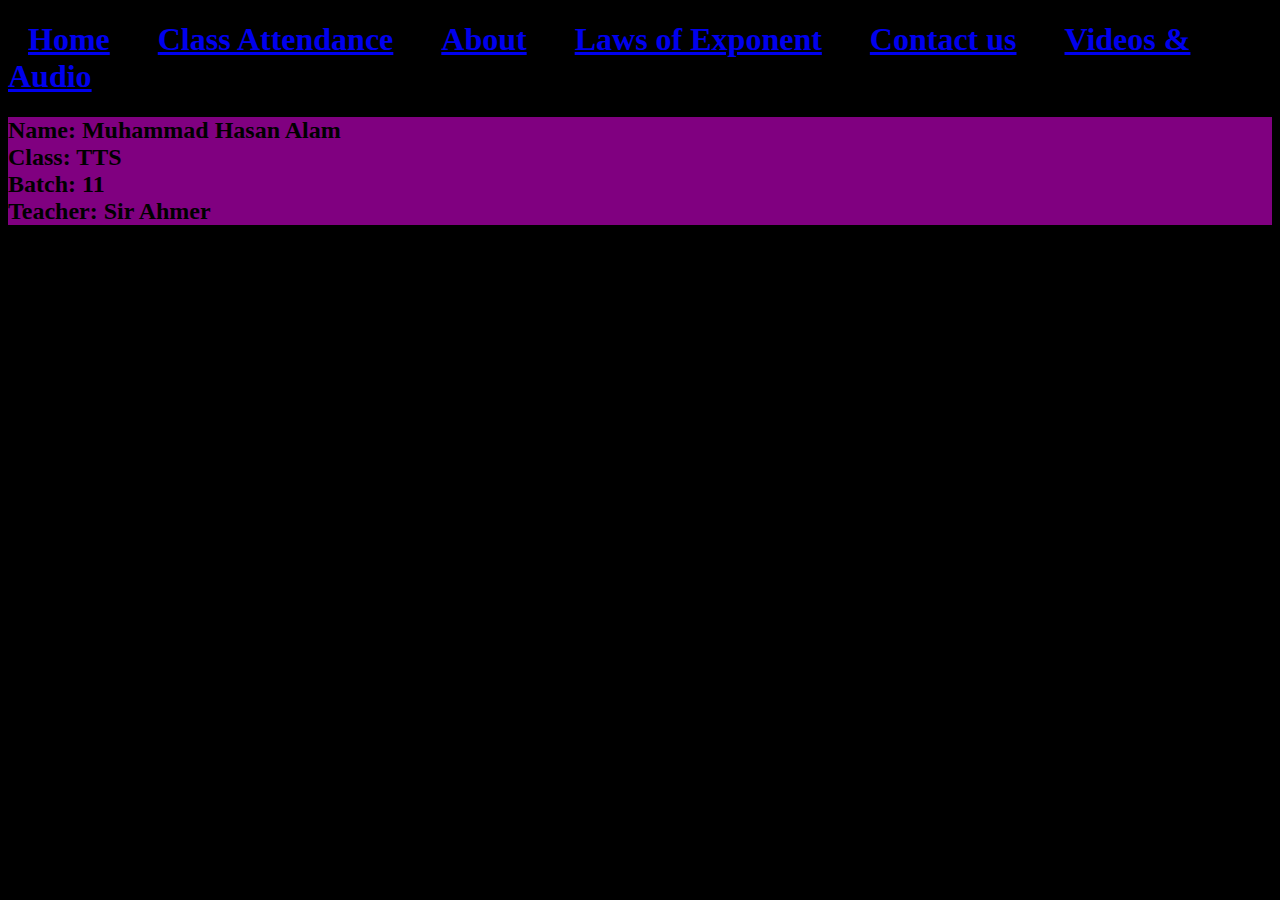
<file: index.html>
<!DOCTYPE html>
<html lang="en">
  <head>
    <meta charset="UTF-8" />
    <meta name="viewport" content="width=device-width, initial-scale=1.0" />
    <title>Document</title>
    <link rel="stylesheet" href="style.css" />
  </head>
  <body>
    <h1>
      <a href="./Home.html" class="bg">Home</a>
      <a href="./Class.html" class="bg">Class Attendance</a>
      <a href="./about.html" class="bg">About</a>
      <a href="./Law.html" class="bg">Laws of Exponent</a>
      <a href="./contact.html" class="bg">Contact us</a>
      <a href="./video.html" class="bg">Videos & Audio</a>
    </h1>
    <h2 class="p">
      Name: Muhammad Hasan Alam<br />
      Class: TTS<br />
      Batch: 11<br />
      Teacher: Sir Ahmer
    </h2>
  </body>
</html>
</file>
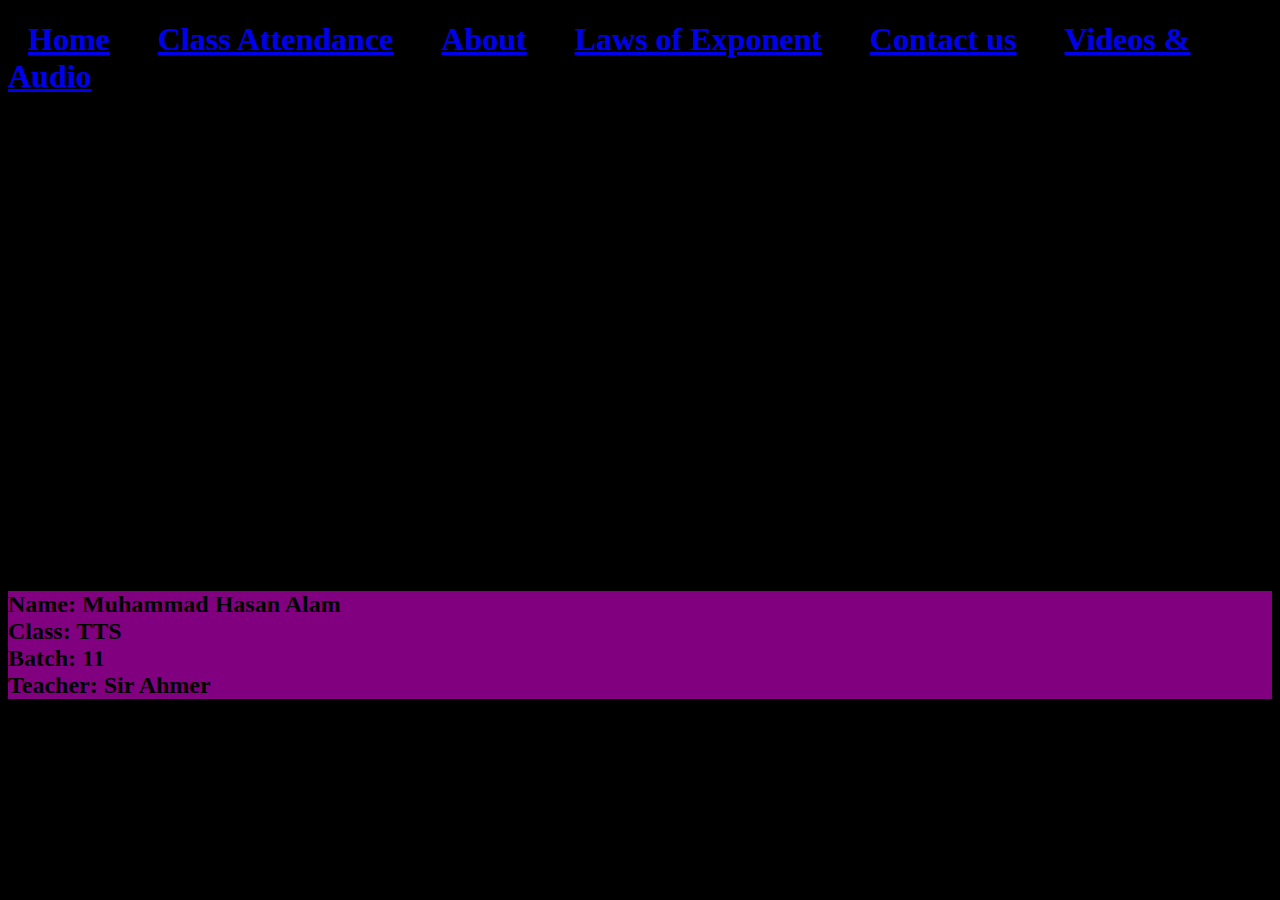
<file: about.html>
<!DOCTYPE html>
<html lang="en">
  <head>
    <meta charset="UTF-8" />
    <meta name="viewport" content="width=device-width, initial-scale=1.0" />
    <title>Document</title>
    <link rel="stylesheet" href="style.css" />
  </head>
  <body>
    <h1>
      <a href="./Home.html" class="bg">Home</a>
      <a href="./Class.html" class="bg">Class Attendance</a>
      <a href="./about.html" class="bg">About</a>
      <a href="./Law.html" class="bg">Laws of Exponent</a>
      <a href="./contact.html" class="bg">Contact us</a>
      <a href="./video.html" class="bg">Videos & Audio</a>
    </h1>
    <center>
      <iframe
        src="https://www.google.com/maps/embed?pb=!1m18!1m12!1m3!1d11890.501964110112!2d67.0247152778194!3d24.942433063936456!2m3!1f0!2f0!3f0!3m2!1i1024!2i768!4f13.1!3m3!1m2!1s0x3eb3400adcc66147%3A0x7d215f2f685cf83c!2sQasba%20Colony%2C%20Karachi%2C%20Karachi%20City%2C%20Sindh%2C%20Pakistan!5e0!3m2!1sen!2s!4v1704807806901!5m2!1sen!2s"
        width="600"
        height="450"
        style="border: 0"
        allowfullscreen=""
        loading="lazy"
        referrerpolicy="no-referrer-when-downgrade"
      ></iframe>
    </center>
    <h2 class="p">
      Name: Muhammad Hasan Alam<br />
      Class: TTS<br />
      Batch: 11<br />
      Teacher: Sir Ahmer
    </h2>
  </body>
</html>
</file>
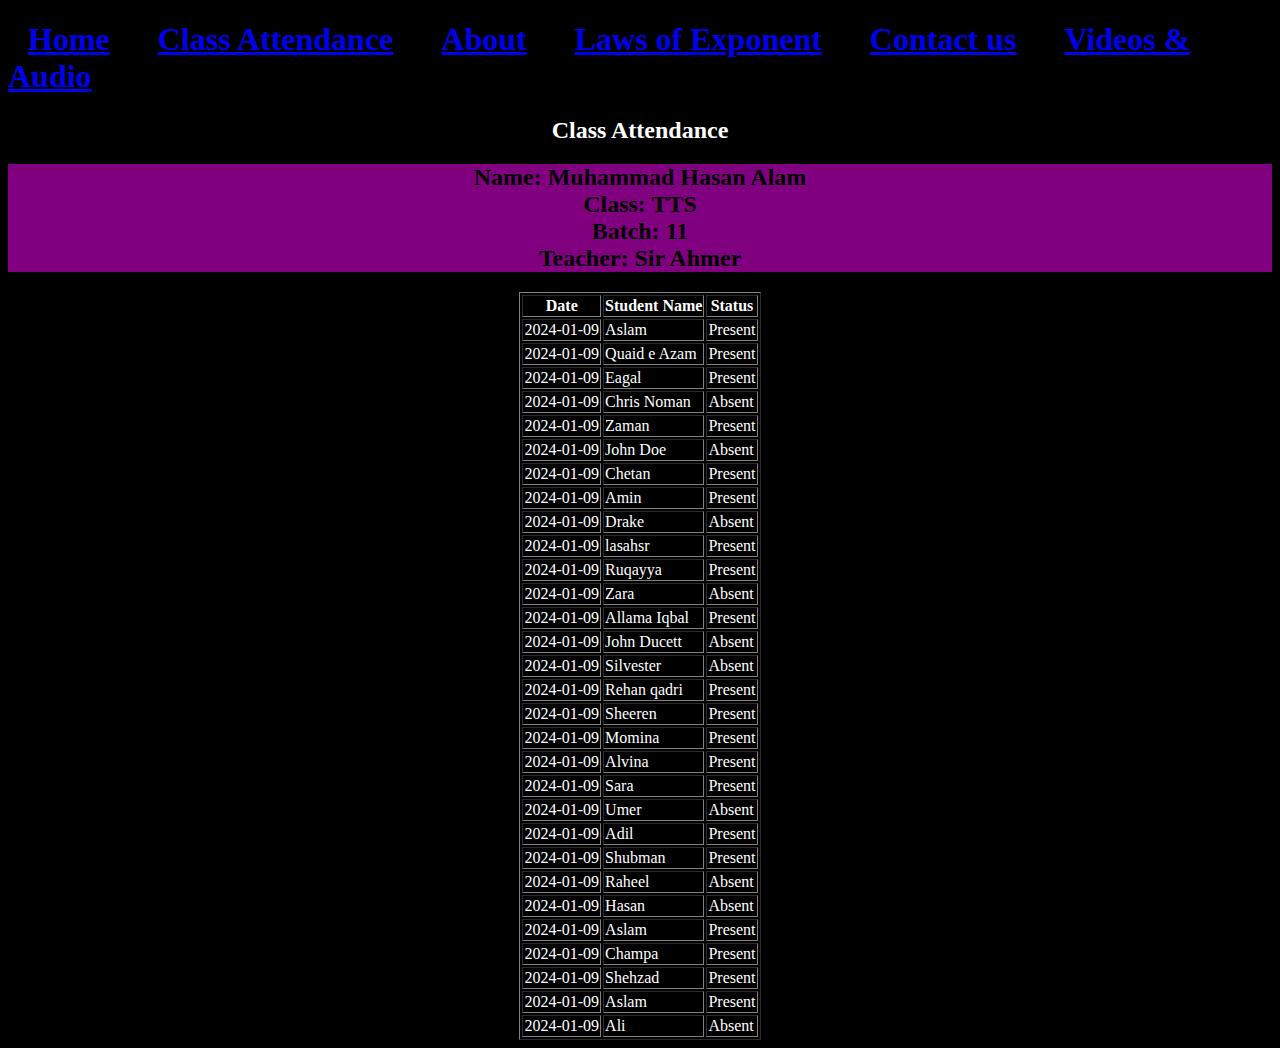
<file: Class.html>
<!DOCTYPE html>
<html lang="en">
  <head>
    <meta charset="UTF-8" />
    <meta name="viewport" content="width=device-width, initial-scale=1.0" />
    <title>Document</title>
    <link rel="stylesheet" href="style.css" />
  </head>
  <body>
        <h1>
      <a href="./Home.html" class="bg">Home</a>
      <a href="./Class.html" class="bg">Class Attendance</a>
      <a href="./about.html" class="bg">About</a>
      <a href="./Law.html" class="bg">Laws of Exponent</a>
      <a href="./contact.html" class="bg">Contact us</a>
      <a href="./video.html" class="bg">Videos & Audio</a>
    </h1>
    <center>
    <h2 class="cl">Class Attendance</h2>
    <table class="cl" border="white solid 2px">
        <thead>
            <tr>
                <th>Date</th>
                <th>Student Name</th>
                <th>Status</th>
            </tr>
        </thead>
        <tbody>
            <tr>
                <td>2024-01-09</td>
                <td>Aslam</td>
                <td>Present</td>
            </tr>
            <tr>
                <td>2024-01-09</td>
                <td>Quaid e Azam</td>
                <td>Present</td>
            </tr>
            <tr>
                <td>2024-01-09</td>
                <td>Eagal</td>
                <td>Present</td>
            </tr>
            <tr>
                <td>2024-01-09</td>
                <td>Chris Noman</td>
                <td>Absent</td>
            </tr>
            <tr>
                <td>2024-01-09</td>
                <td>Zaman</td>
                <td>Present</td>
            </tr>
            <tr>
                <td>2024-01-09</td>
                <td>John Doe</td>
                <td>Absent</td>
            </tr>
            <tr>
                <td>2024-01-09</td>
                <td>Chetan</td>
                <td>Present</td>
            </tr>
            <tr>
                <td>2024-01-09</td>
                <td>Amin</td>
                <td>Present</td>
            </tr>
            <tr>
                <td>2024-01-09</td>
                <td>Drake</td>
                <td>Absent</td>
            </tr>
            <tr>
                <td>2024-01-09</td>
                <td>lasahsr</td>
                <td>Present</td>
            </tr>
            <tr>
                <td>2024-01-09</td>
                <td>Ruqayya</td>
                <td>Present</td>
            </tr>
            <tr>
                <td>2024-01-09</td>
                <td>Zara</td>
                <td>Absent</td>
            </tr>
            <tr>
                <td>2024-01-09</td>
                <td>Allama Iqbal</td>
                <td>Present</td>
            </tr>
            <tr>
                <td>2024-01-09</td>
                <td>John Ducett</td>
                <td>Absent</td>
            </tr>
            <tr>
                <td>2024-01-09</td>
                <td>Silvester</td>
                <td>Absent</td>
            </tr>
            <tr>
                <td>2024-01-09</td>
                <td>Rehan qadri</td>
                <td>Present</td>
            </tr>
            <tr>
                <td>2024-01-09</td>
                <td>Sheeren</td>
                <td>Present</td>
            </tr>
            <tr>
                <td>2024-01-09</td>
                <td>Momina</td>
                <td>Present</td>
            </tr>
            <tr>
                <td>2024-01-09</td>
                <td>Alvina</td>
                <td>Present</td>
            </tr>
            <tr>
                <td>2024-01-09</td>
                <td>Sara</td>
                <td>Present</td>
            </tr>
            <tr>
                <td>2024-01-09</td>
                <td>Umer</td>
                <td>Absent</td>
            </tr>
            <tr>
                <td>2024-01-09</td>
                <td>Adil</td>
                <td>Present</td>
            </tr>
            <tr>
                <td>2024-01-09</td>
                <td>Shubman</td>
                <td>Present</td>
            </tr>
            <tr>
                <td>2024-01-09</td>
                <td>Raheel</td>
                <td>Absent</td>
            </tr>
            <tr>
                <td>2024-01-09</td>
                <td>Hasan</td>
                <td>Absent</td>
            </tr>
            <tr>
                <td>2024-01-09</td>
                <td>Aslam</td>
                <td>Present</td>
            </tr>
            <tr>
                <td>2024-01-09</td>
                <td>Champa</td>
                <td>Present</td>
            </tr>
            <tr>
                <td>2024-01-09</td>
                <td>Shehzad</td>
                <td>Present</td>
            </tr>
            <tr>
                <td>2024-01-09</td>
                <td>Aslam</td>
                <td>Present</td>
            </tr>
            <tr>
                <td>2024-01-09</td>
                <td>Ali</td>
                <td>Absent</td>
            </tr>  
          </center>  
         <h2 class="p">
      Name: Muhammad Hasan Alam<br />
      Class: TTS<br />
      Batch: 11<br />
      Teacher: Sir Ahmer
    </h2>
  </body>
</html>
</file>
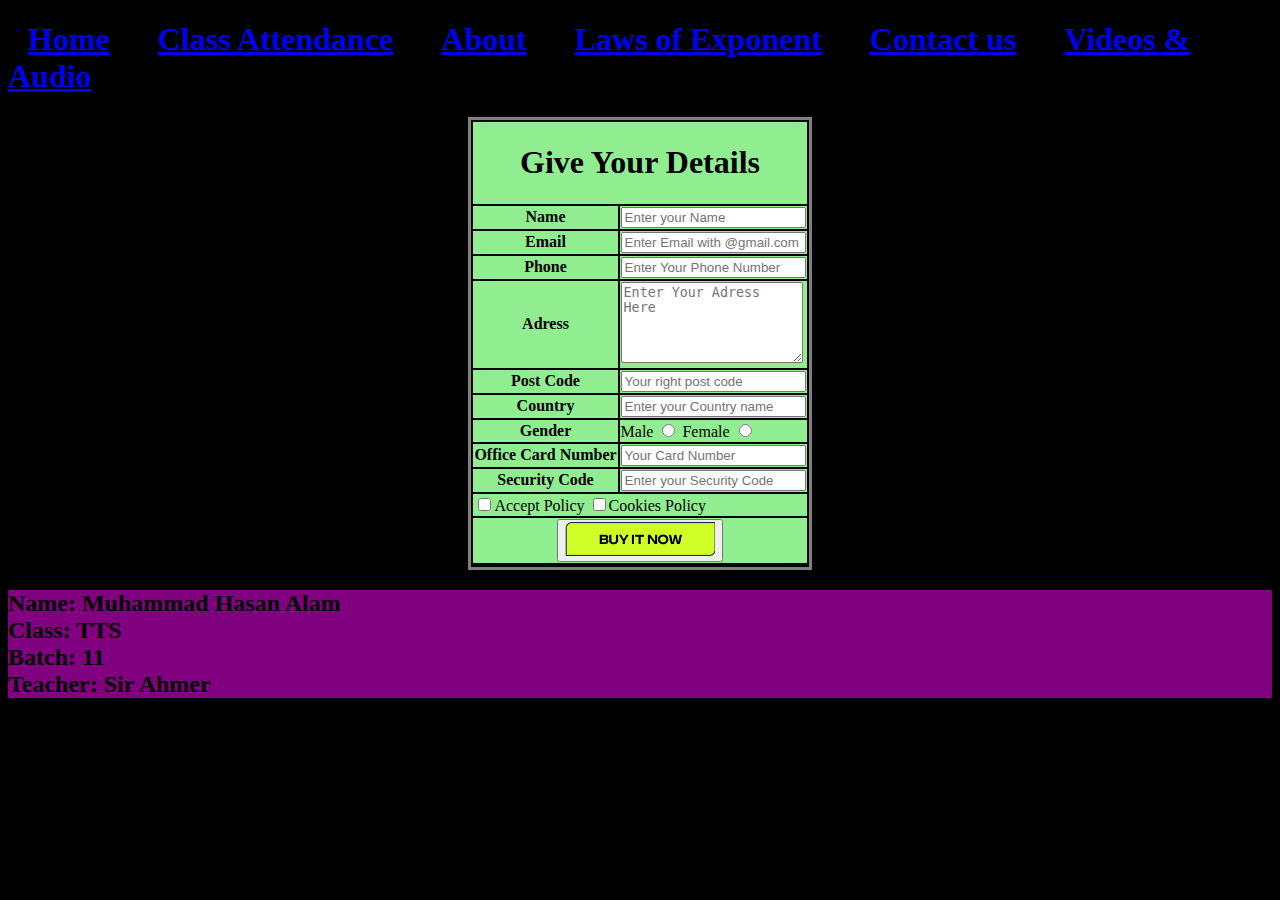
<file: contact.html>
<!DOCTYPE html>
<html lang="en">
  <head>
    <meta charset="UTF-8" />
    <meta name="viewport" content="width=device-width, initial-scale=1.0" />
    <title>Document</title>
    <link rel="stylesheet" href="style.css" />
  </head>
  <body>
        <h1>
      <a href="./Home.html" class="bg">Home</a>
      <a href="./Class.html" class="bg">Class Attendance</a>
      <a href="./about.html" class="bg">About</a>
      <a href="./Law.html" class="bg">Laws of Exponent</a>
      <a href="./contact.html" class="bg">Contact us</a>
      <a href="./video.html" class="bg">Videos & Audio</a>
    </h1>
    <center>
      <table bordercolor="gray">
        <form action="#">
          <tr bgcolor="lightgreen">
            <th colspan="2px">
              <h1>Give Your Details</h1>
            </th>
          </tr>
          <tr>
            <th bgcolor="lightgreen">Name</th>
            <td bgcolor="lightgreen">
              <input
                type="text"
                name="username"
                placeholder="Enter your Name"
                maxlength="35"
              />
            </td>
          </tr>
          <tr>
            <th bgcolor="lightgreen">Email</th>
            <td bgcolor="lightgreen">
              <input
                type="email"
                name="emial"
                placeholder="Enter Email with @gmail.com"
              />
            </td>
          </tr>
          <tr>
            <th bgcolor="lightgreen">Phone</th>
            <td bgcolor="lightgreen">
              <input
                type="text"
                name="phonenumber"
                placeholder="Enter Your Phone Number"
              />
            </td>
          </tr>
          <tr>
            <th bgcolor="lightgreen">Adress</th>
            <td bgcolor="lightgreen">
              <textarea
                name="address"
                cols="20"
                rows="5"
                placeholder="Enter Your Adress Here"
              ></textarea>
            </td>
          </tr>
          <tr>
            <th bgcolor="lightgreen">Post Code</th>
            <td bgcolor="lightgreen">
              <input
                type="text"
                name="postcode"
                placeholder="Your right post code"
              />
            </td>
          </tr>
          <tr>
            <th bgcolor="lightgreen">Country</th>
            <td bgcolor="lightgreen">
              <input
                type="text"
                name="country"
                placeholder="Enter your Country name"
              />
            </td>
          </tr>

          <tr>
            <th bgcolor="lightgreen">Gender</th>
            <td bgcolor="lightgreen">
              Male
              <input type="radio" name="cardtype" value="null" />
              Female
              <input type="radio" name="cardtype" value="null" />
  
            </td>
          </tr>
          <tr>
            <th bgcolor="lightgreen">Office Card Number</th>
            <td bgcolor="lightgreen">
              <input
                type="text"
                name="cardnumber"
                placeholder="Your Card Number"
              />
            </td>
          </tr>
          <tr>
            <th bgcolor="lightgreen">Security Code</th>
            <td bgcolor="lightgreen">
              <input
                type="text"
                name="securitycode"
                placeholder="Enter your Security Code"
              />
            </td>
          </tr>
<td bgcolor="lightgreen" colspan="2px">
              <input type="checkbox" />Accept Policy
              <input type="checkbox" />Cookies Policy
            </td>
          </tr>
          <tr bgcolor="lightgreen">
            <td colspan="2px">
              <center>
                <button><img src="./Buy.png" width="150px" /></button>
              </center>
            </td>
          </tr>
          <tr>
            
        </form>
      </table>
    </center>
 <h2 class="p">
      Name: Muhammad Hasan Alam<br />
      Class: TTS<br />
      Batch: 11<br />
      Teacher: Sir Ahmer
    </h2>
  </body>
</html>
</file>
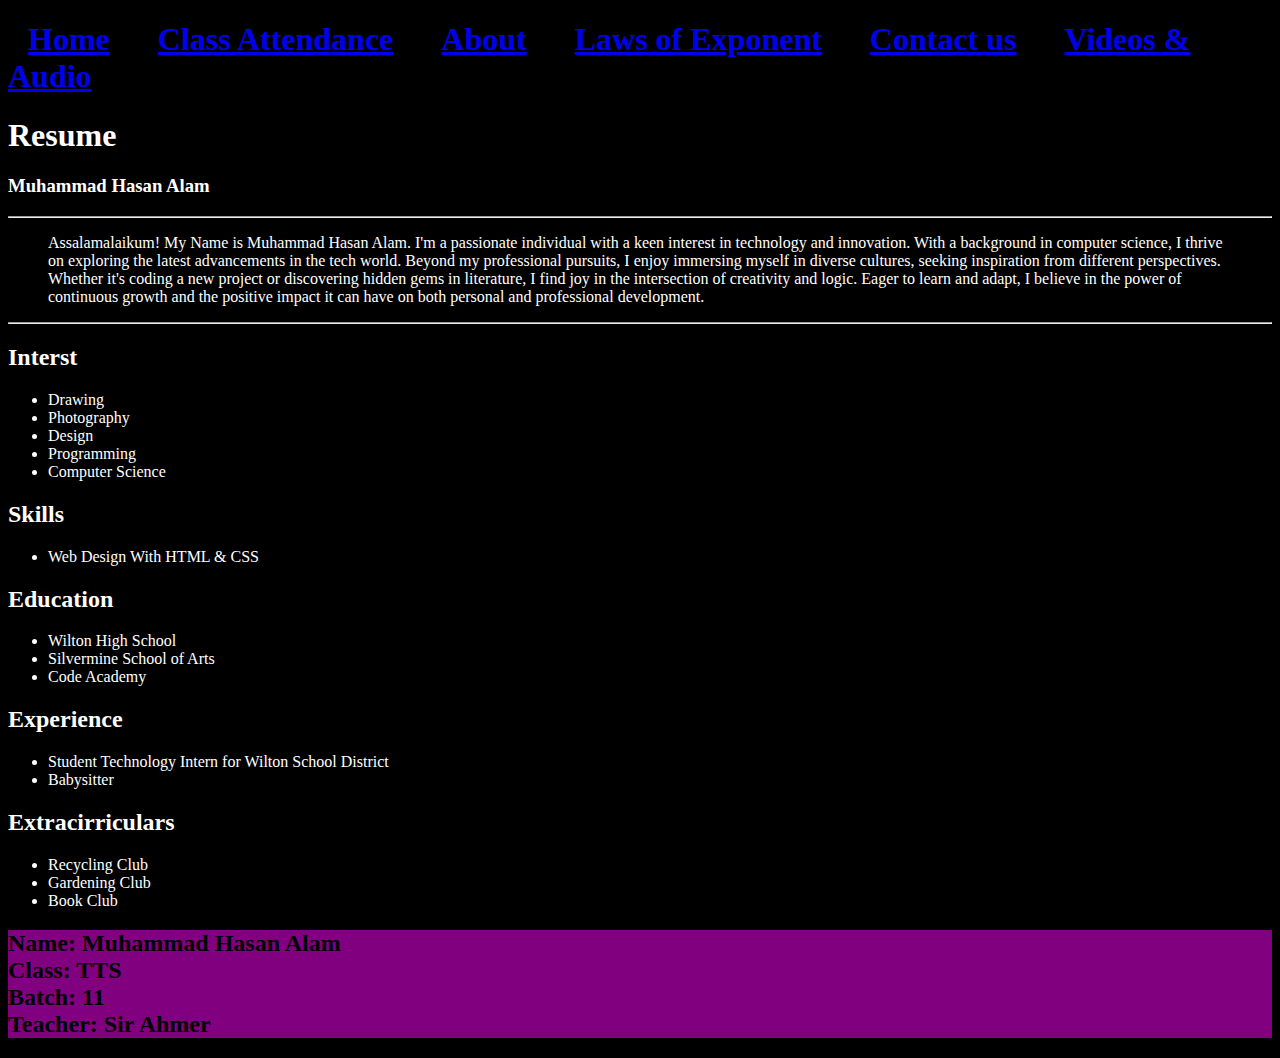
<file: Home.html>
<!DOCTYPE html>
<html lang="en">
<head>
    <meta charset="UTF-8">
    <meta name="viewport" content="width=device-width, initial-scale=1.0">
    <title>Document</title>
    <link rel="stylesheet" href="style.css">
</head>
<body>
        <h1>
      <a href="./Home.html" class="bg">Home</a>
      <a href="./Class.html" class="bg">Class Attendance</a>
      <a href="./about.html" class="bg">About</a>
      <a href="./Law.html" class="bg">Laws of Exponent</a>
      <a href="./contact.html" class="bg">Contact us</a>
      <a href="./video.html" class="bg">Videos & Audio</a>
    </h1>
    <div class="cl">
    <h1>Resume</h1>
<h3>Muhammad Hasan Alam</h3>
<hr />
<blockquote><p>Assalamalaikum! My Name is Muhammad Hasan Alam. I'm a passionate individual with a keen interest in technology and innovation. With a background in computer science, I thrive on exploring the latest advancements in the tech world. Beyond my professional pursuits, I enjoy immersing myself in diverse cultures, seeking inspiration from different perspectives. Whether it's coding a new project or discovering hidden gems in literature, I find joy in the intersection of creativity and logic. Eager to learn and adapt, I believe in the power of continuous growth and the positive impact it can have on both personal and professional development.</p></blockquote>

<hr />
<h2>Interst</h2>
<ul>
<li>Drawing</li>
<li>Photography</li>
<li>Design</li>
<li>Programming</li>
<li>Computer Science</li>
</ul>
<h2>Skills</h2>
<ul>
<li>Web Design With HTML & CSS</li>
</ul>
<h2>Education</h2>
<ul>
<li>Wilton High School</li>
<li>Silvermine School of Arts</li>
<li>Code Academy</li>
</ul>
<h2>Experience</h2>
<ul>
<li>Student Technology Intern for Wilton School District</li>
<li>Babysitter</li>
</ul>
<h2>Extracirriculars</h2>
<ul>
<li>Recycling Club</li>
<li>Gardening Club</li>
<li>Book Club</li>
</div>
<h2 class="p">
      Name: Muhammad Hasan Alam<br />
      Class: TTS<br />
      Batch: 11<br />
      Teacher: Sir Ahmer
    </h2>
</body>
</html>
</file>
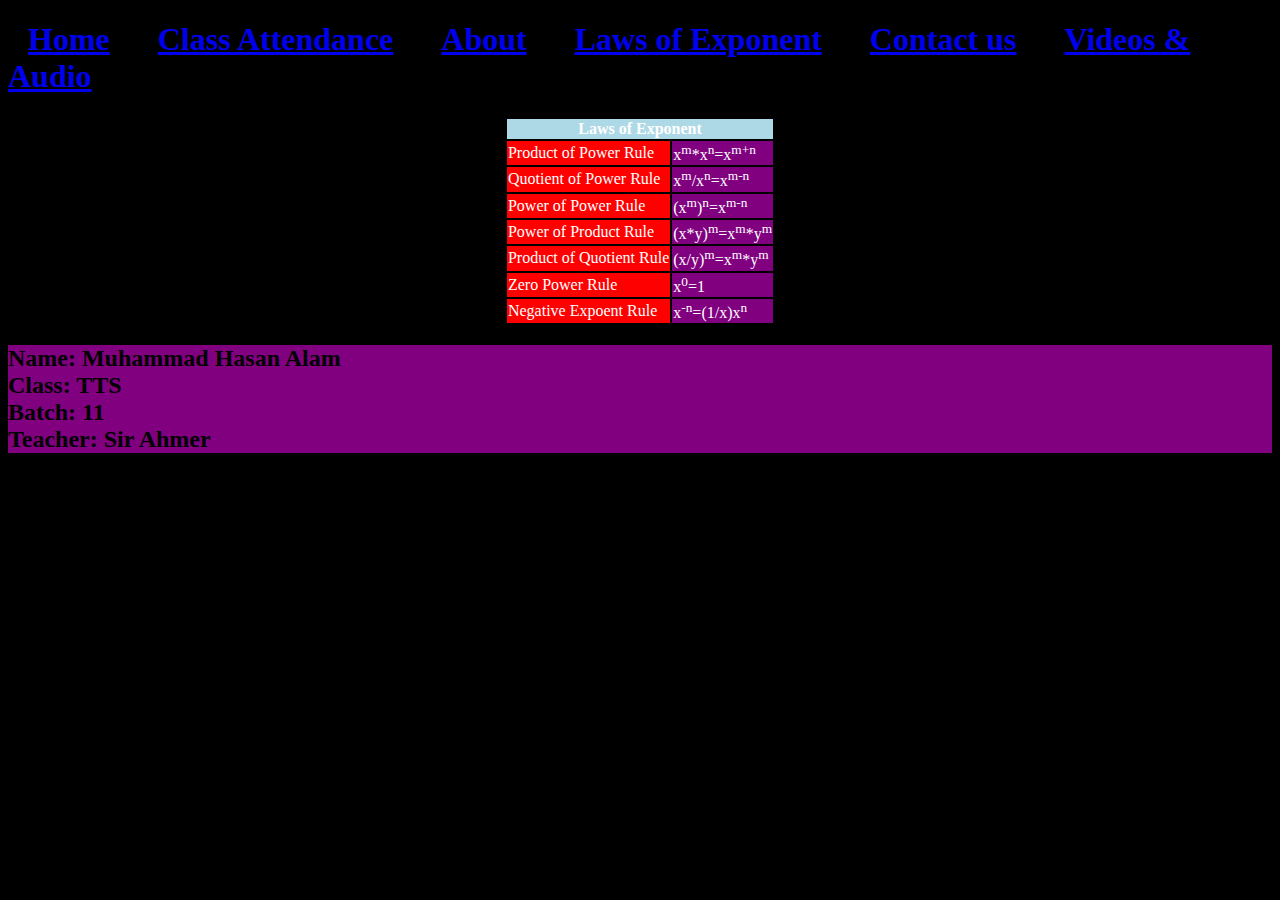
<file: Law.html>
<!DOCTYPE html>
<html lang="en">
  <head>
    <meta charset="UTF-8" />
    <meta name="viewport" content="width=device-width, initial-scale=1.0" />
    <title>Document</title>
    <link rel="stylesheet" href="style.css" />
  </head>
  <body>
    <h1>
      <a href="./Home.html" class="bg">Home</a>
      <a href="./Class.html" class="bg">Class Attendance</a>
      <a href="./about.html" class="bg">About</a>
      <a href="./Law.html" class="bg">Laws of Exponent</a>
      <a href="./contact.html" class="bg">Contact us</a>
      <a href="./video.html" class="bg">Videos & Audio</a>
    </h1>
    <center>
      <table class="cl">
        <tr class="o">
          <th colspan="2px">Laws of Exponent</th>
        </tr>
        <tr>
          <td class="k">Product of Power Rule</td>
          <td class="p">x<sup>m</sup>*x<sup>n</sup>=x<sup>m+n</sup></td>
        </tr>
        <tr>
          <td class="k">Quotient of Power Rule</td>
          <td class="p">x<sup>m</sup>/x<sup>n</sup>=x<sup>m-n</sup></td>
        </tr>
        <tr>
          <td class="k">Power of Power Rule</td>
          <td class="p">(x<sup>m</sup>)<sup>n</sup>=x<sup>m-n</sup></td>
        </tr>
        <tr>
          <td class="k">Power of Product Rule</td>
          <td class="p">(x*y)<sup>m</sup>=x<sup>m</sup>*y<sup>m</sup></td>
        </tr>
        <tr>
          <td class="k">Product of Quotient Rule</td>
          <td class="p">(x/y)<sup>m</sup>=x<sup>m</sup>*y<sup>m</sup></td>
        </tr>
        <tr>
          <td class="k">Zero Power Rule</td>
          <td class="p">x<sup>0</sup>=1</td>
        </tr>

        <tr>
          <td class="k">Negative Expoent Rule</td>
          <td class="p">x<sup>-n</sup>=(1/x)x<sup>n</sup></td>
        </tr>
      </table>
    </center>
    <h2 class="p">
      Name: Muhammad Hasan Alam<br />
      Class: TTS<br />
      Batch: 11<br />
      Teacher: Sir Ahmer
    </h2>
  </body>
</html>
</file>
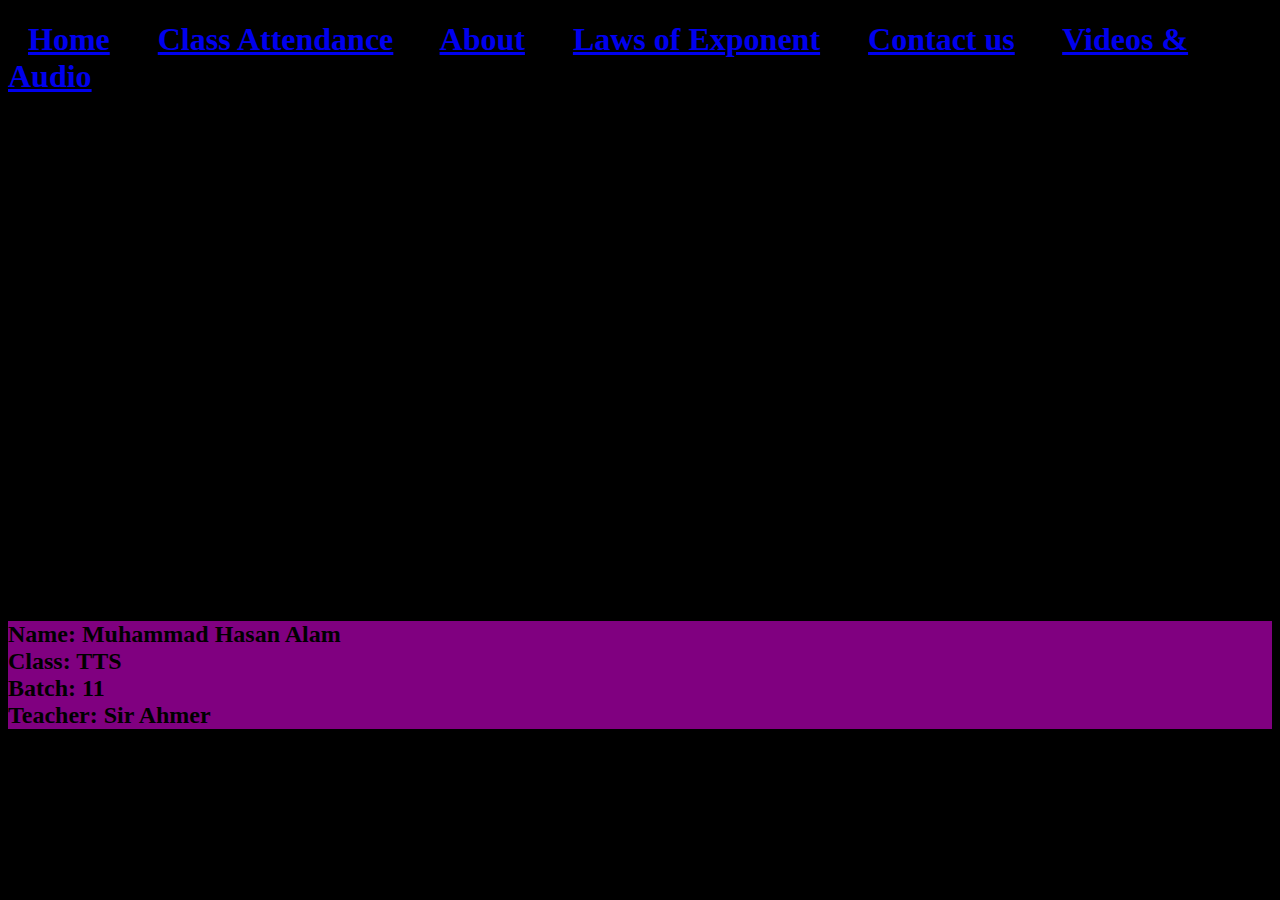
<file: video.html>
<!DOCTYPE html>
<html lang="en">
  <head>
    <meta charset="UTF-8" />
    <meta name="viewport" content="width=device-width, initial-scale=1.0" />
    <title>Document</title>
    <link rel="stylesheet" href="style.css" />
  </head>
  <body>
    <h1>
      <a href="./Home.html" class="bg">Home</a>
      <a href="./Class.html" class="bg">Class Attendance</a>
      <a href="./about.html" class="bg">About</a>
      <a href="./Law.html" class="bg">Laws of Exponent</a>
      <a href="./contact.html" class="bg">Contact us</a>
      <a href="./video.html" class="bg">Videos & Audio</a>
    </h1>
    <center>
      <iframe
        width="853"
        height="480"
        src="https://www.youtube.com/embed/UX4i-4E50Rk"
        title="NABI PAAK (S.A.W) KI SAHAB KO TALQEEN | YAQEEN OR BHAROSA SIRF ALLAH PA RAKHO | DR ISRAR AHMED 🤍"
        frameborder="0"
        allow="accelerometer; autoplay; clipboard-write; encrypted-media; gyroscope; picture-in-picture; web-share"
        allowfullscreen
      >
      </iframe>
    </center>
    <h2 class="p">
      Name: Muhammad Hasan Alam<br />
      Class: TTS<br />
      Batch: 11<br />
      Teacher: Sir Ahmer
    </h2>
  </body>
</html>
</file>
<file: style.css>
.bg {
  margin: 20px;
}
body {
  background-color: black;
}
.cl {
  color: white;
}
.o {
  background-color: lightblue;
}
.k {
  background-color: red;
}
.p {
  background-color: purple;
}
.r {
  background-color: red;
}
</file>
